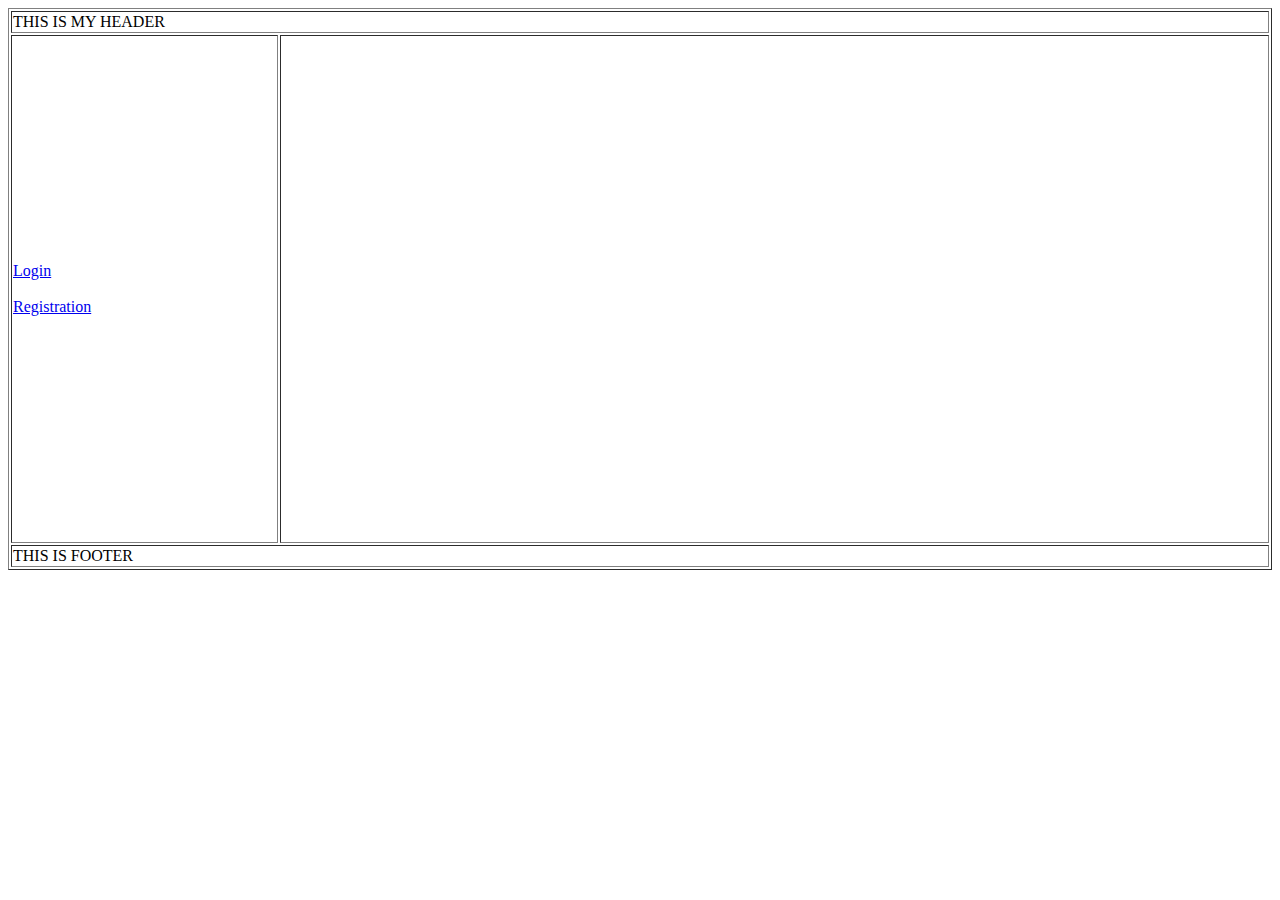
<file: index.html>
<!DOCTYPE html>
<html lang="en">
<head>
    <meta charset="UTF-8">
    <meta name="viewport" content="width=device-width, initial-scale=1.0">
    <title>Document</title>
</head>
<body>
    <table border="1" width="100%">
        <thead>
            
        </thead>
        <tbody>
            <tr>
                <td colspan="2">THIS IS MY HEADER</td>
            </tr>
            <tr>
                <td>
                    <a href="login.html" target="fram1">Login</a><br><br>
                    <a href="registration.html" target="fram1">Registration</a></td>
                    
                    <td>
                        <iframe src="/imagefolder/mountain.jpeg" name="fram1" frameborder="0" height="500px" weidth="700px"></iframe>
                    </td>

            </tr>
            <tr>
                <td colspan="2">
                    THIS IS FOOTER
                </td>
            </tr>
        </tbody>
        <tfoot>

        </tfoot>
    </table>
</body>
</html>
</file>
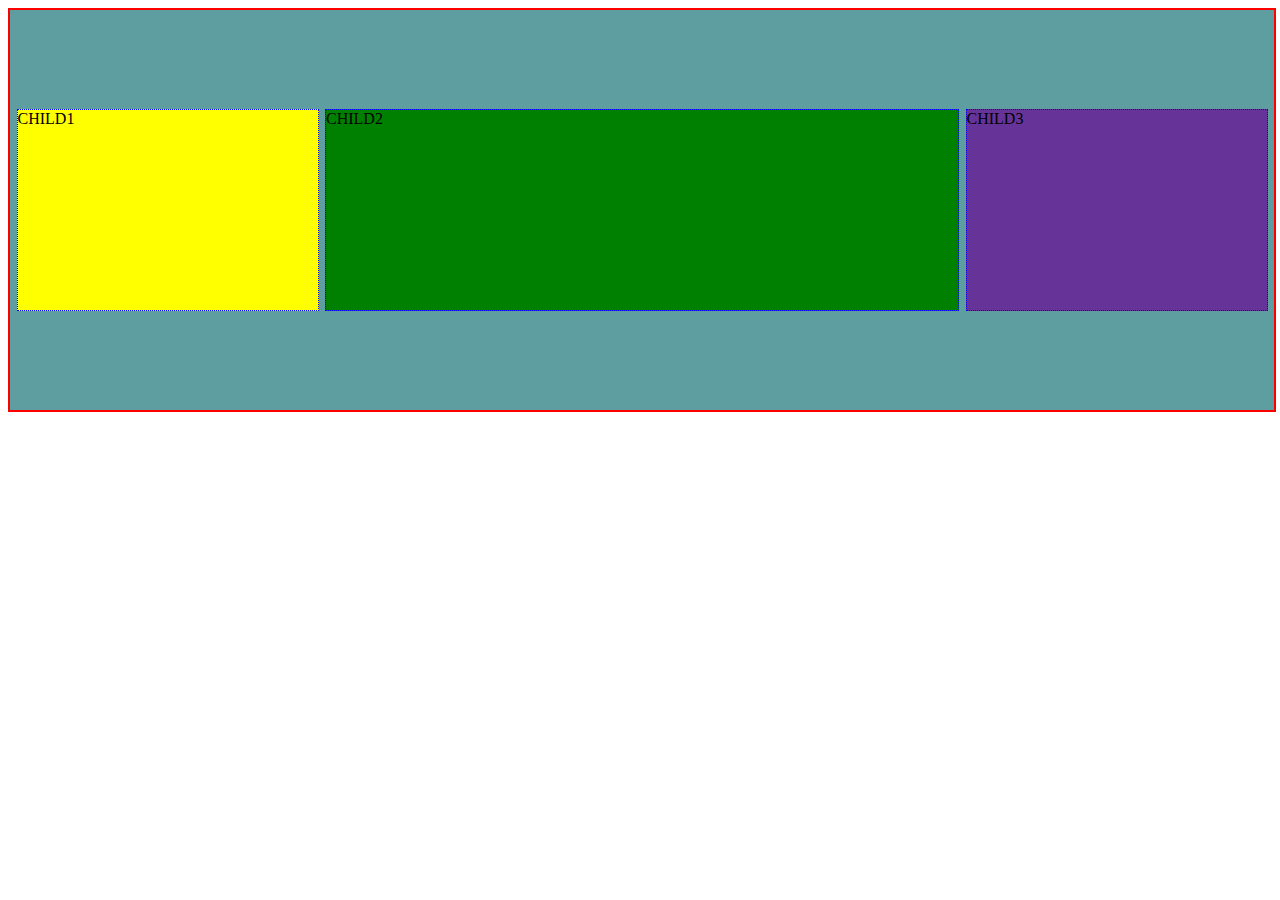
<file: css work/index.html>
<!DOCTYPE html>
<html lang="en">
<head>
    <meta charset="UTF-8">
    <meta name="viewport" content="width=device-width, initial-scale=1.0">
    <title>Document</title>
    <link rel="stylesheet" href="style.css">
</head>
<body>
    <!-- <div class="container">
     <p>para 1</p>
     <p>para 2</p>   
     <p>para 3</p>
     <section>   
     <p>para 4</p>
    </section>
     <p>para 5</p>   

     

    </div>
    <p>para 6</p> -->
    <!-- <div class="child">
           child div
    </div> -->

    <!-- <p id="mypara" class="myparagraph">
        Lorem ipsum dolor sit amet consectetur adipisicing elit. Eius, unde!
    </p> -->
    <div class="container">
        <div class="child1">CHILD1</div>
        <div class="child2">CHILD2</div>
        <div class="child3">CHILD3</div>
        

    </div>
    
</body>
</html>
</file>
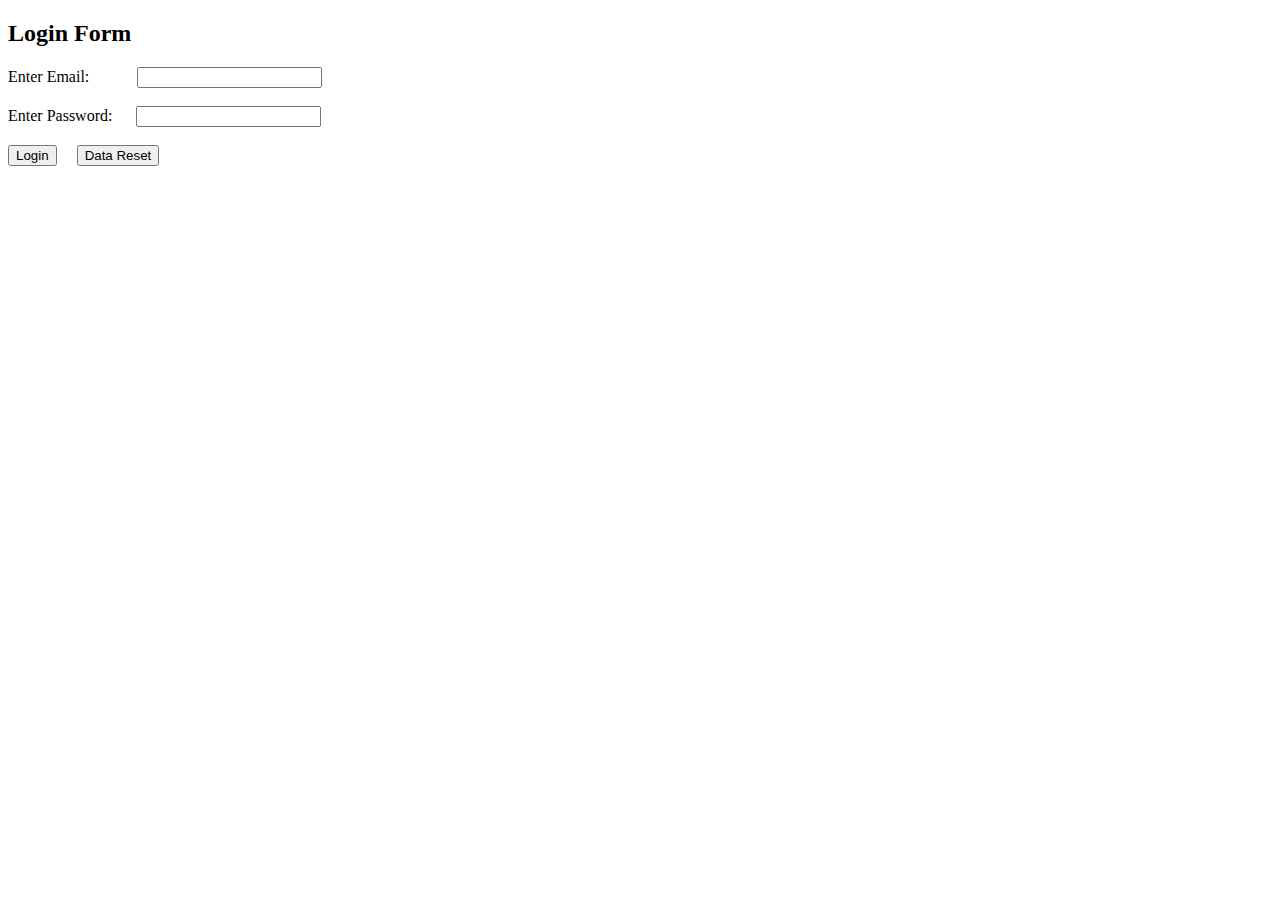
<file: login.html>
<!DOCTYPE html>
<html lang="en">
<head>
    <meta charset="UTF-8">
    <meta name="viewport" content="width=device-width, initial-scale=1.0">
    <title>Login form</title>
</head>
<body>
    <h2> Login Form </h2>
    <form action="" method="">
        <label for="">Enter Email:</label>&nbsp;&nbsp;&nbsp;&nbsp;&nbsp;&nbsp;&nbsp;&nbsp;&nbsp;&nbsp;&nbsp;
        <input type="email" required>
        <br>
        <br>
        <label for="">Enter Password:</label>&nbsp;&nbsp;&nbsp;&nbsp;&nbsp;
        <input type="password" name="pass" required>
        <br>
        <br>
        <input type="submit" name="btn" value="Login">
        &nbsp;&nbsp;&nbsp;
        <input type="reset" value="Data Reset">
    </form>
    
</body>
</html>
</file>
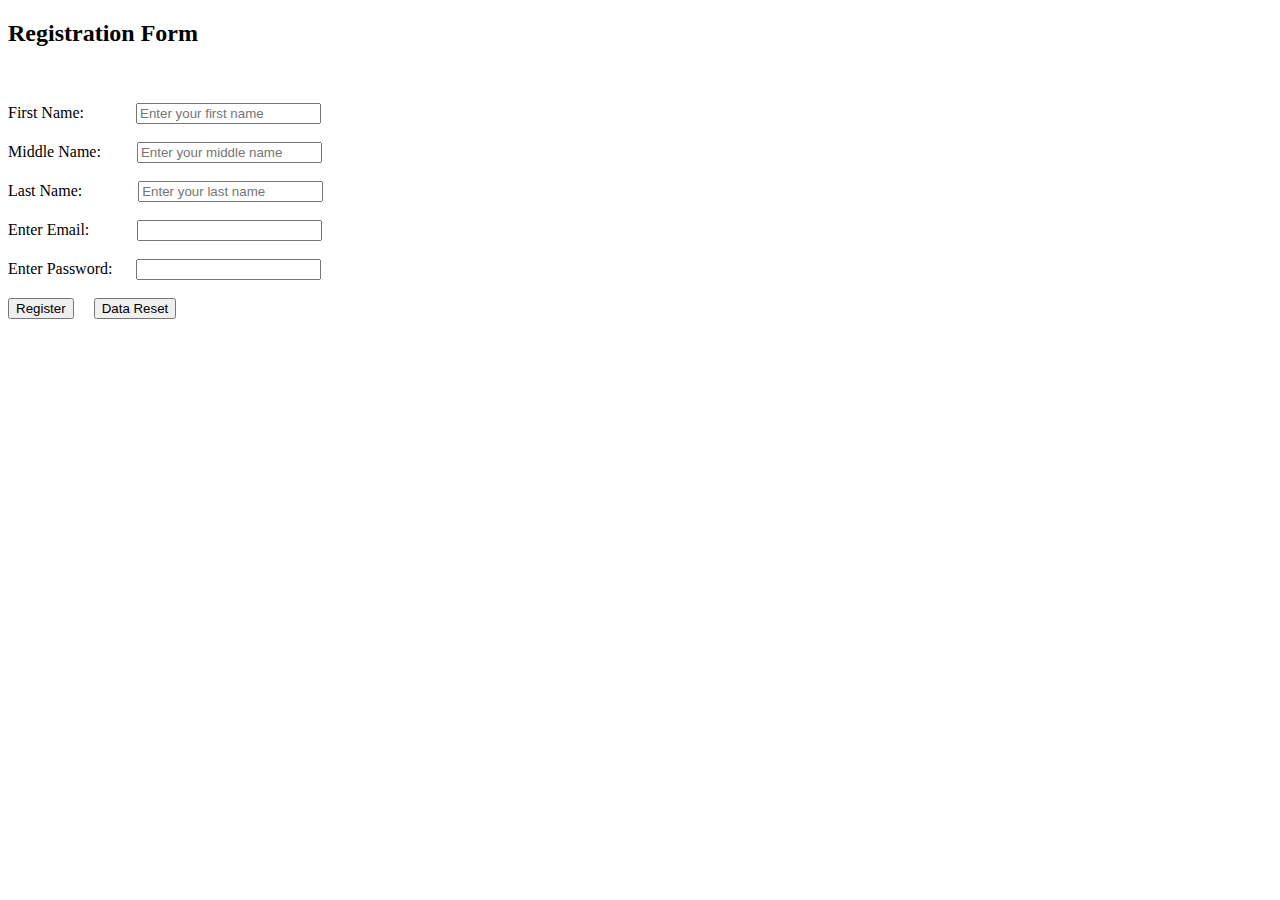
<file: registration.html>
<!DOCTYPE html>
<html lang="en">
<head>
    <meta charset="UTF-8">
    <meta name="viewport" content="width=device-width, initial-scale=1.0">
    <title>Registration Form</title>
</head>
<body>
    <h2>Registration Form</h2>
    <br><br>
 <form action="success.html">
    <label for="">First Name:</label>&nbsp;&nbsp;&nbsp;&nbsp;&nbsp;&nbsp;&nbsp;&nbsp;&nbsp;&nbsp;&nbsp;&nbsp;
    <input type="text" name="fname" required placeholder="Enter your first name"><br><br>
    <label for="">Middle Name:</label>&nbsp;&nbsp;&nbsp;&nbsp;&nbsp;&nbsp;&nbsp;&nbsp;
    <input type="text" placeholder="Enter your middle name"><br><br>
    <label for="">Last Name:</label>&nbsp;&nbsp;&nbsp;&nbsp;&nbsp;&nbsp;&nbsp;&nbsp;&nbsp;&nbsp;&nbsp;&nbsp;&nbsp;
    <input type="text" required placeholder="Enter your last name"><br><br>
    <label for="">Enter Email:</label>&nbsp;&nbsp;&nbsp;&nbsp;&nbsp;&nbsp;&nbsp;&nbsp;&nbsp;&nbsp;&nbsp;
        <input type="email" required>
        <br>
        <br>
        <label for="">Enter Password:</label>&nbsp;&nbsp;&nbsp;&nbsp;&nbsp;
        <input type="password" name="pass" required>
        <br>
        <br>
        <input type="submit" name="btn" value="Register">
        &nbsp;&nbsp;&nbsp;
        <input type="reset" value="Data Reset">

 </form>

    
</body>
</html>
</file>
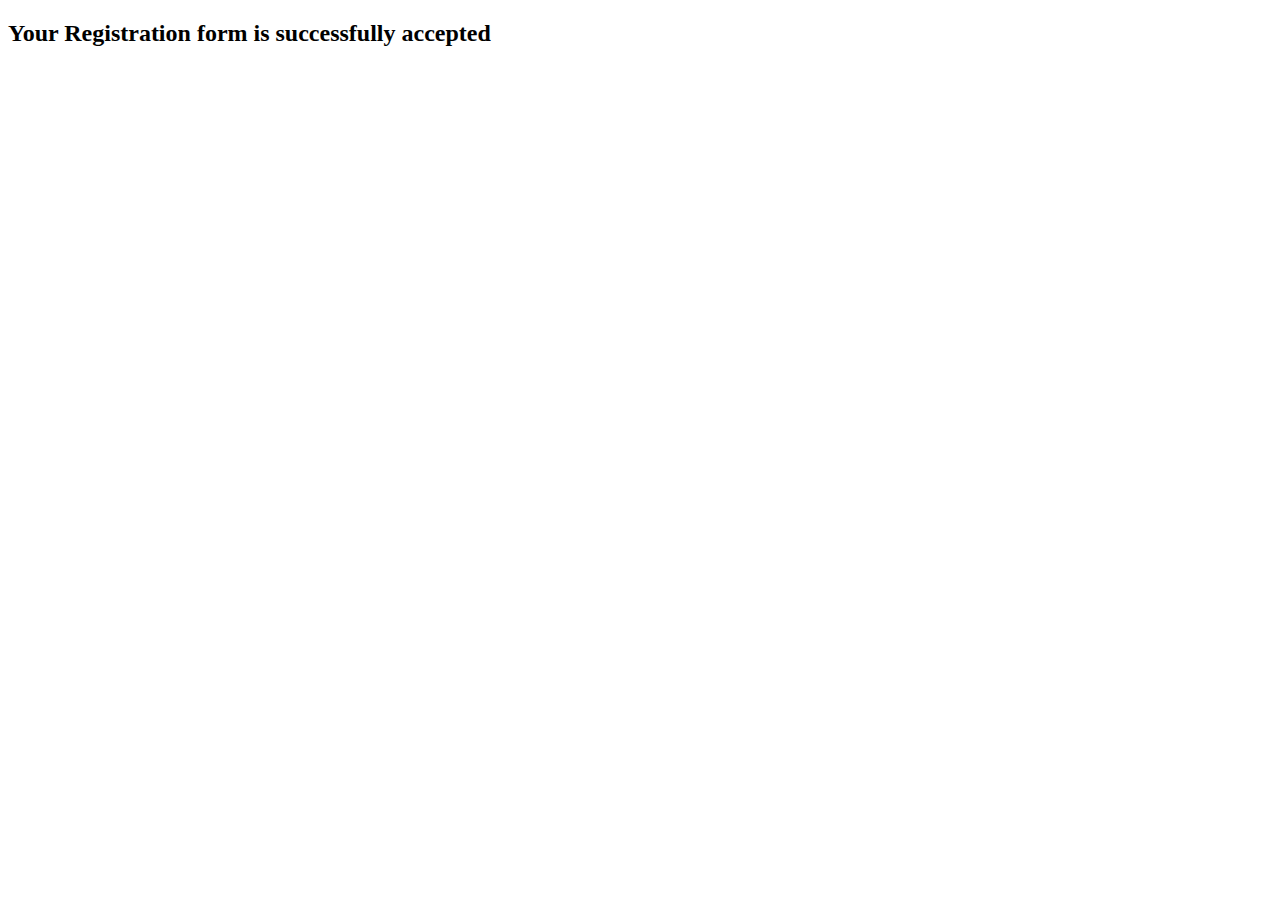
<file: success.html>
<!DOCTYPE html>
<html lang="en">
<head>
    <meta charset="UTF-8">
    <meta name="viewport" content="width=device-width, initial-scale=1.0">
    <title>Document</title>
</head>
<body>
    <h2>Your Registration form is successfully accepted</h2>
</body>
</html>
</file>
<file: css work/style.css>
/* body{
    background-color: blanchedalmond;
}
.container
{
    background-color: aquamarine;
    border: 2px solid maroon;
    height: 500px;
    width: 1450px;
    margin: 20px;
} */
/* .child
{
    background-color: blue;
    color: white;
    height: 300px;
    width: 300px;
    border:2px dotted black;
    padding: 100px 40px 100px 50px;
    margin-left: 200px;
    box-sizing: border-box;

} */
/* 
div+p{
    background-color: chocolate;
} */
/* .myparagraph{
    background-color: aqua;
}
#mypara{
    background-color: coral;
} */
 .container{
    background-color: cadetblue;
    height: 400px;
    width: 100%;
    border: 2px solid red;
    display: flex;
    flex-direction: row;
    flex-wrap: wrap;
    justify-content: space-evenly;
    align-items: center;
 }

 .child1,.child2,.child3{
    height: 200px;
    border: 1px dotted blue;
    width: 300px;
    /* display: inline-block;
    padding: 20px;
    margin: 20px; */
    
 }
 .child1{
    background-color: yellow;
 }
 .child2{
    background-color: green;
    flex-basis: 50%;
 }
 .child3{
    background-color: rebeccapurple;
 }
</file>
